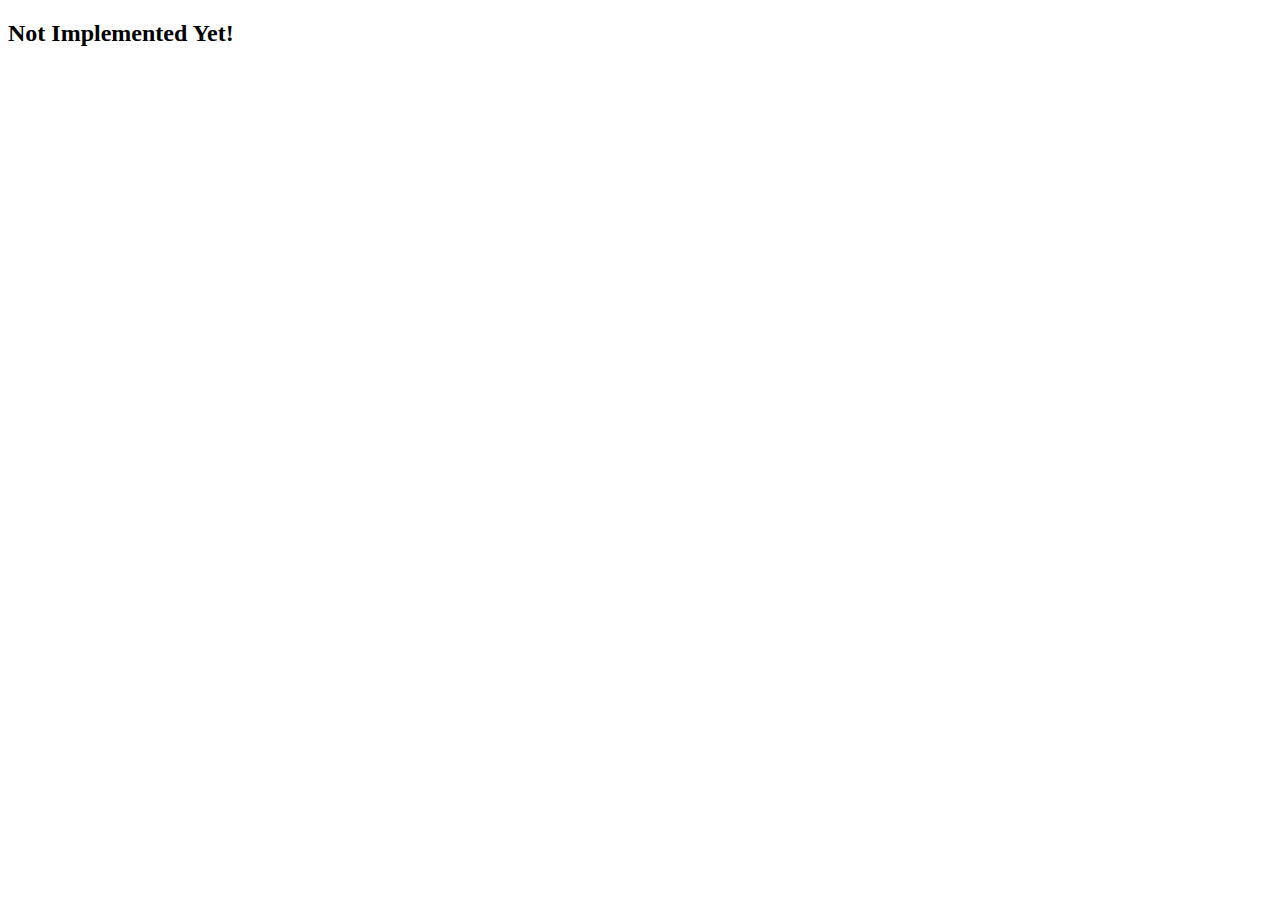
<file: src/main/resources/templates/notImplemented.html>
<!DOCTYPE html>
<html lang="en" xmlns:th="http://www.thymeleaf.org">
<head>
    <meta charset="UTF-8">
    <title>Not Implemented</title>
</head>
<body>
    <h2 th:text="'Not Implemented Yet!'">Not Implemented Yet!</h2>
</body>
</html>
</file>
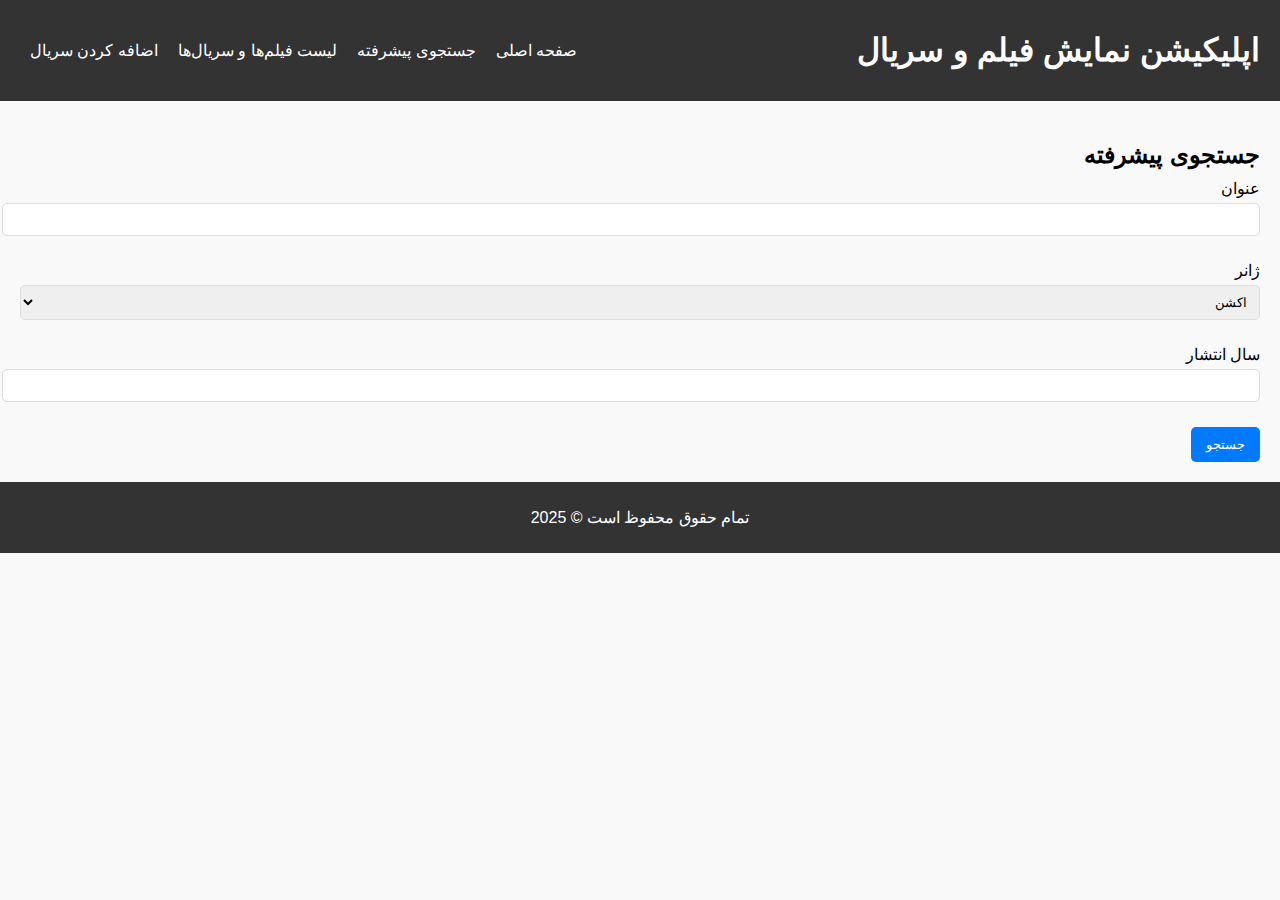
<file: src/main/resources/templates/search.html>
<!DOCTYPE html>
<html lang="fa">
<head>
    <meta charset="UTF-8">
    <meta name="viewport" content="width=device-width, initial-scale=1.0">
    <title>جستجوی پیشرفته</title>
    <link rel="stylesheet" href="../static/resources/css/styles.css">
</head>
<body>
<!-- هدر -->
<div id="header"></div>

<main>
    <section>
        <h2 class="section-title">جستجوی پیشرفته</h2>
        <form>
            <div class="form-group">
                <label for="title">عنوان</label>
                <input type="text" id="title" name="title">
            </div>
            <div class="form-group">
                <label for="genre">ژانر</label>
                <select id="genre" name="genre">
                    <option value="action">اکشن</option>
                    <option value="drama">درام</option>
                    <option value="comedy">کمدی</option>
                </select>
            </div>
            <div class="form-group">
                <label for="year">سال انتشار</label>
                <input type="number" id="year" name="year">
            </div>
            <button type="submit">جستجو</button>
        </form>
    </section>
</main>

<!-- فوتر -->
<div id="footer"></div>

<script>
    // بارگذاری هدر و فوتر
    fetch('header.html').then(res => res.text()).then(data => document.getElementById('header').innerHTML = data);
    fetch('footer.html').then(res => res.text()).then(data => document.getElementById('footer').innerHTML = data);
</script>
</body>
</html>
</file>
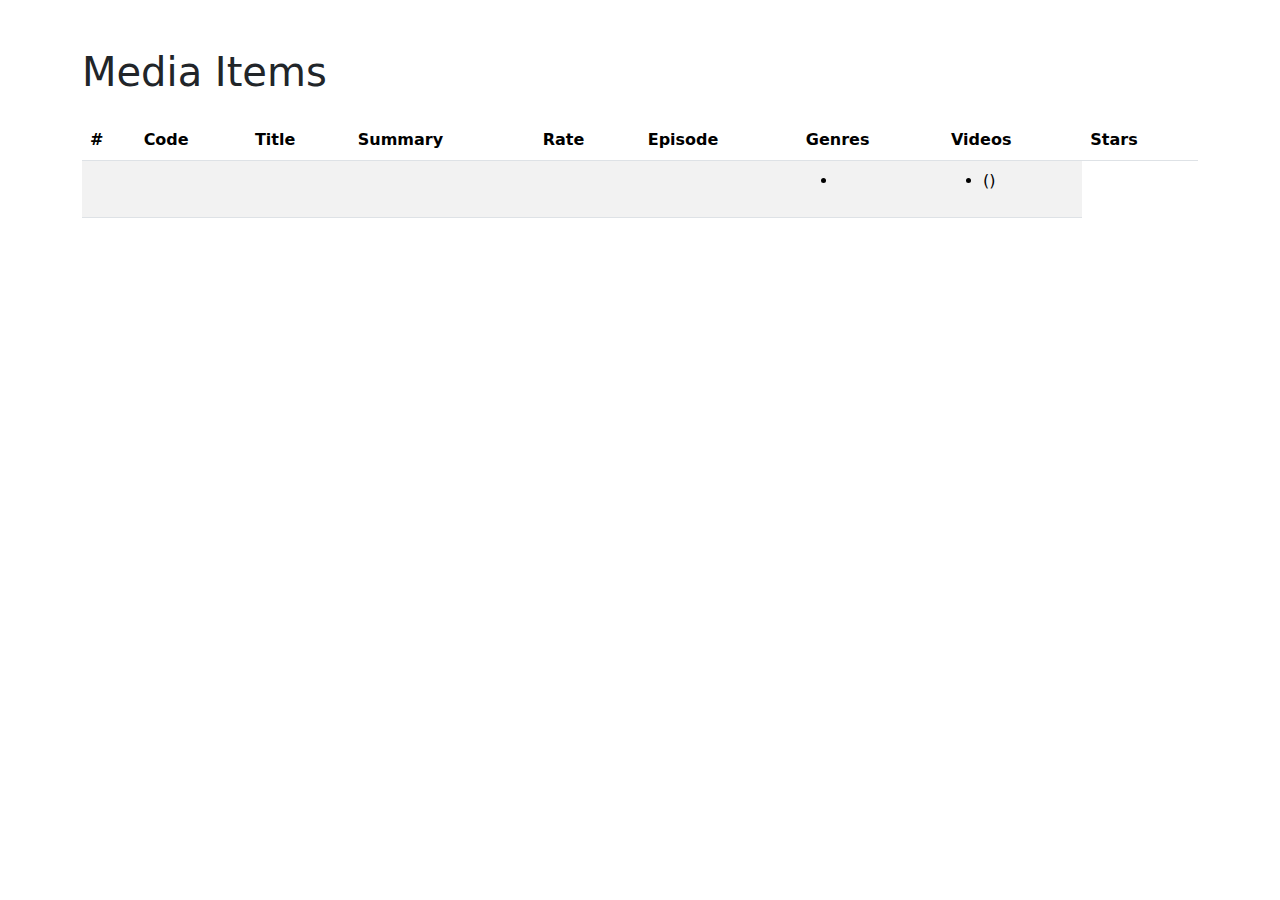
<file: src/main/resources/templates/mediaItems/mediaItems.html>
<!DOCTYPE html>
<html xmlns:th="http://www.thymeleaf.org">
<head>
    <meta charset="UTF-8">
    <title>Media Items</title>
    <link rel="stylesheet" href="https://cdn.jsdelivr.net/npm/bootstrap@5.3.0/dist/css/bootstrap.min.css">
</head>
<body>
<div class="container mt-5">
    <h1 class="mb-4">Media Items</h1>
    <table class="table table-striped">
        <thead>
        <tr>
            <th>#</th>
            <th>Code</th>
            <th>Title</th>
            <th>Summary</th>
            <th>Rate</th>
            <th>Episode</th>
            <th>Genres</th>
            <th>Videos</th>
            <th>Stars</th>
        </tr>
        </thead>
        <tbody>
        <tr th:each="item, iterStat : ${mediaItems}">
            <td th:text="${iterStat.count}"></td>
            <td th:text="${item.code}"></td>
            <td th:text="${item.title}"></td>
            <td th:text="${item.summary}"></td>
            <td th:text="${item.rate}"></td>
            <td>
                <span th:each="genre : ${item.genres}" th:text="${genre}" class="badge bg-primary me-1"></span>
            </td>
            <td>
                <ul>
                    <li th:each="video : ${item.videos}">
                        <a th:href="${video.url}" th:text="${video.quality}" target="_blank"></a>
                    </li>
                </ul>
            </td>
            <td>
                <ul>
                    <li th:each="person : ${item.personRoles}">
                        <span th:text="${person.firstName} + ' ' + ${person.lastName}"></span>
                        (<span th:text="${person.roleType}"></span>)
                    </li>
                </ul>
            </td>
        </tr>
        </tbody>
    </table>
</div>
</body>
</html>
</file>
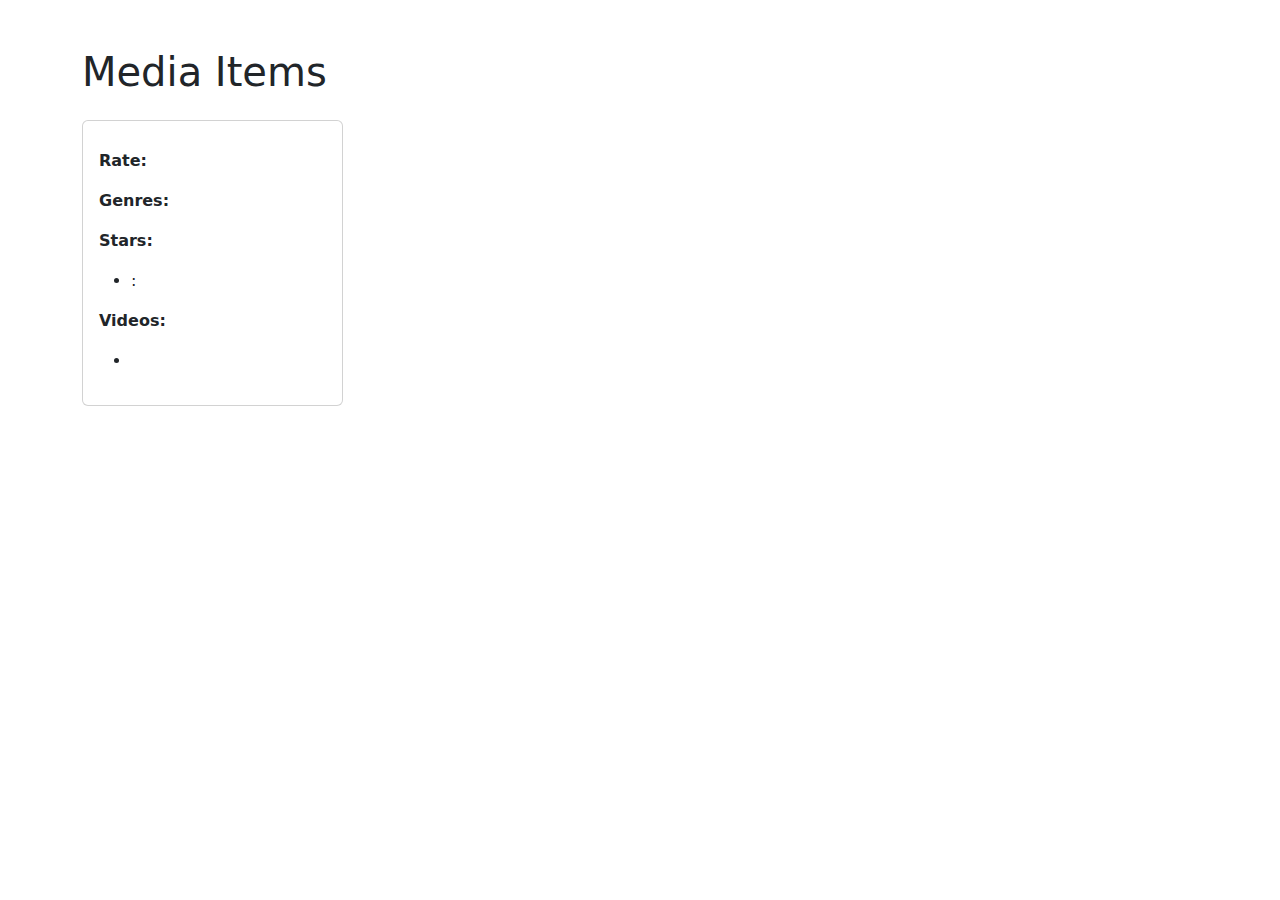
<file: src/main/resources/templates/mediaItems/mediaItemsGrid.html>
<!DOCTYPE html>
<html xmlns:th="http://www.thymeleaf.org">
<head>
  <meta charset="UTF-8">
  <title>Media Items</title>
  <link rel="stylesheet" href="https://cdn.jsdelivr.net/npm/bootstrap@5.3.0/dist/css/bootstrap.min.css">
</head>
<body>
<div class="container mt-5">
  <h1 class="mb-4">Media Items</h1>
  <div class="row row-cols-1 row-cols-md-2 row-cols-lg-4 g-4">
    <div class="col" th:each="item : ${mediaItems}">
      <div class="card h-100">
        <div class="card-body">
          <h5 class="card-title" th:text="${item.title}"></h5>
          <h6 class="card-subtitle mb-2 text-muted" th:text="'Code: ' + ${item.code}"></h6>
          <p class="card-text" th:text="${item.summary}"></p>
          <p class="card-text">
            <strong>Rate:</strong> <span th:text="${item.rate}"></span><br>
          </p>
          <p class="card-text">
            <strong>Genres:</strong>
            <span th:each="genre : ${item.genres}" th:text="${genre}" class="badge bg-primary me-1"></span>
          </p>
          <p class="card-text">
            <strong>Stars:</strong>
          <ul>
            <li th:each="person : ${item.personRoles}">
              <strong th:text="${person.roleType}"></strong>:
              <span th:text="${person.firstName} + ' ' + ${person.lastName}"></span>
            </li>
          </ul>
          </p>
          <p class="card-text">
            <strong>Videos:</strong>
          <ul>
            <li th:each="video : ${item.videos}">
              <a th:href="${video.url}" th:text="${video.quality}" target="_blank"></a>
            </li>
          </ul>
          </p>
        </div>
      </div>
    </div>
  </div>
</div>
</body>
</html>
</file>
<file: src/main/resources/static/resources/css/styles.css>
/* فایل CSS مجزا */
/* استایل‌های عمومی */
body {
    font-family: Arial, sans-serif;
    direction: rtl;
    margin: 0;
    padding: 0;
    background-color: #f9f9f9;
}

header, footer {
    background-color: #333;
    color: white;
    padding: 10px 20px;
    text-align: center;
}

nav {
    display: flex;
    justify-content: space-between;
    align-items: center;
}

nav ul {
    list-style: none;
    padding: 0;
    margin: 0;
    display: flex;
}

nav ul li {
    margin: 0 10px;
}

nav ul li a {
    color: white;
    text-decoration: none;
}

main {
    padding: 20px;
}

.section-title {
    font-size: 1.5em;
    margin-bottom: 10px;
}

.list {
    display: flex;
    flex-wrap: wrap;
    gap: 15px;
}

.list-item {
    background-color: white;
    border: 1px solid #ddd;
    border-radius: 5px;
    padding: 10px;
    width: 200px;
}

.list-item img {
    width: 100%;
    border-radius: 5px;
}

.form-group {
    margin-bottom: 15px;
}

label {
    display: block;
    margin-bottom: 5px;
}

input, select, textarea {
    width: 100%;
    padding: 8px;
    margin-bottom: 10px;
    border: 1px solid #ddd;
    border-radius: 5px;
}

button {
    padding: 10px 15px;
    border: none;
    background-color: #007BFF;
    color: white;
    border-radius: 5px;
    cursor: pointer;
}

button:hover {
    background-color: #0056b3;
}
</file>
